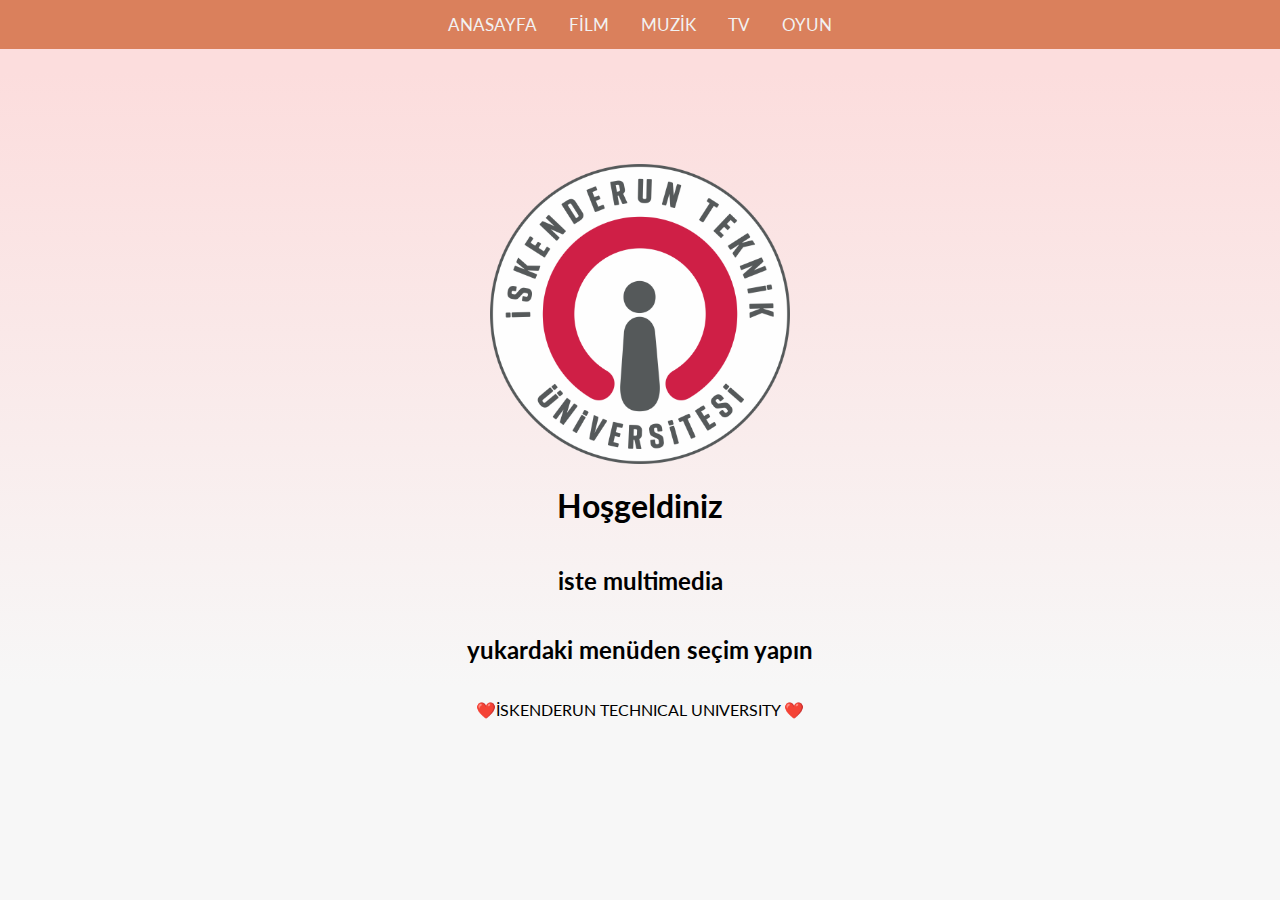
<file: index.html>
<!DOCTYPE html>
<html lang="en">
<head>
    <meta charset="UTF-8">
    <meta http-equiv="X-UA-Compatible" content="IE=edge">
    <meta name="viewport" content="width=device-width, initial-scale=1.0">
    <link
    rel="stylesheet"
    href="https://cdnjs.cloudflare.com/ajax/libs/font-awesome/5.10.2/css/all.min.css"
  />
  <link rel="stylesheet" href="style.css" />
  <link rel="icon" href="images/favicon.png" type="image/x-icon" />





    <title>ANASAYFA</title>
</head>
<body>

    <div class="navbar">
        <a href="index.html">ANASAYFA</a>
        <a href="film.html">FİLM</a>
        <a href="music.html">MUZİK</a>
        <a href="tv.html">TV</a>
        <a href="oyun.html">OYUN</a>
      </div>
      
      <img src="images/istelogo.png" alt="isteLogo" width="300" height="300">
        <h1>Hoşgeldiniz</h1>
        <h2>iste multimedia </h2>
        <h2>yukardaki menüden seçim yapın</h2>
      

      



      <p>❤️İSKENDERUN TECHNICAL UNIVERSITY ❤️</p>
</body>
</html>
</file>
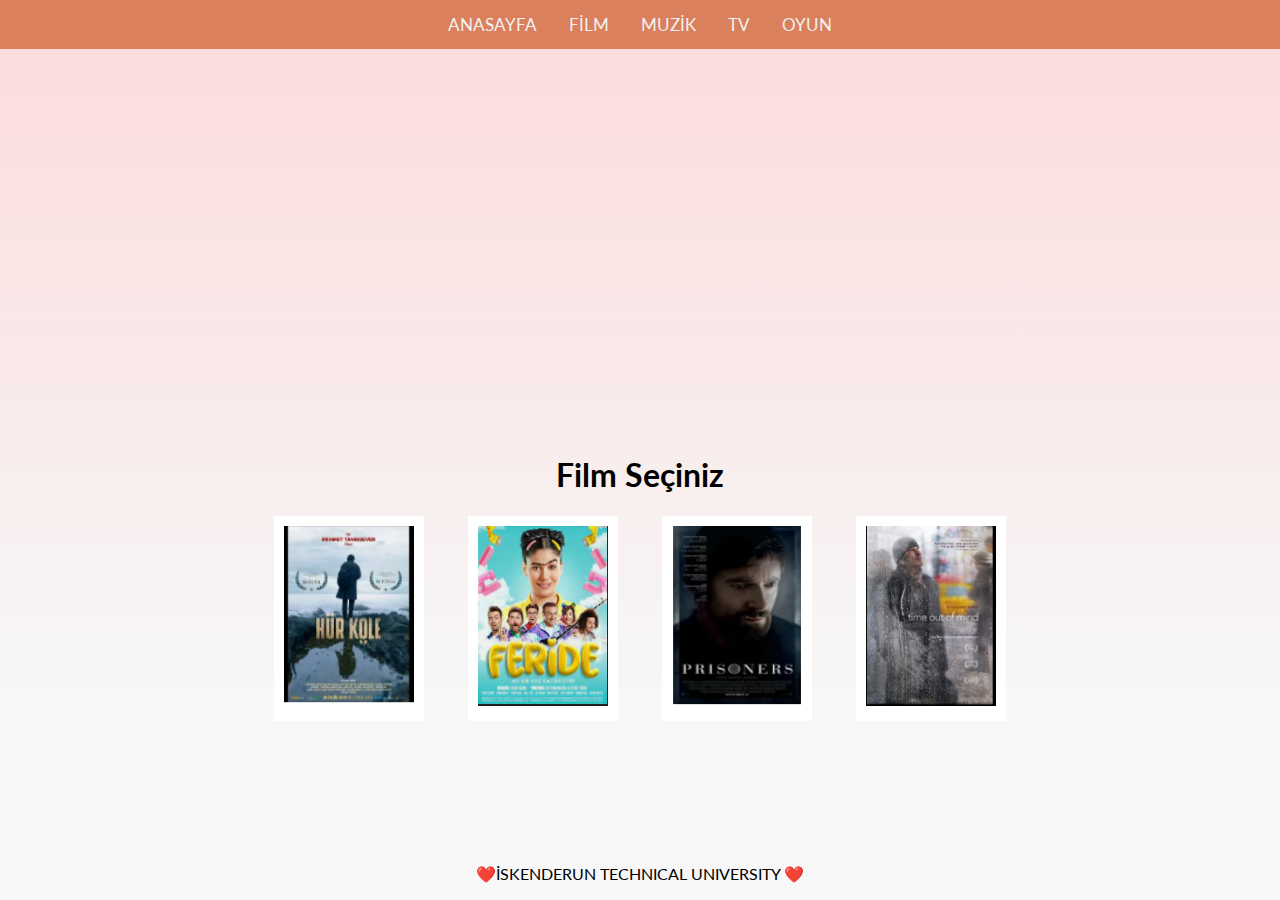
<file: film.html>
<!DOCTYPE html>
<html lang="en">
<head>
    <meta charset="UTF-8">
    <meta http-equiv="X-UA-Compatible" content="IE=edge">
    <meta name="viewport" content="width=device-width, initial-scale=1.0">
    <link
    rel="stylesheet"
    href="https://cdnjs.cloudflare.com/ajax/libs/font-awesome/5.10.2/css/all.min.css"
  />
  <link rel="stylesheet" href="style.css" />
  <link rel="icon" href="images/favicon.png" type="image/x-icon" />




    <title>ANASAYFA</title>
</head>
<body>

  <div class="navbar">
    <a href="index.html">ANASAYFA</a>
    <a href="film.html">FİLM</a>
    <a href="music.html">MUZİK</a>
    <a href="tv.html">TV</a>
    <a href="oyun.html">OYUN</a>
  </div>
      
      <div class="main">

        <iframe id="videos" width="560" height="315" src="https://www.youtube.com/embed/A1VUVRmA5G4" title="YouTube video player" frameborder="0" allow="accelerometer; autoplay; clipboard-write; encrypted-media; gyroscope; picture-in-picture" allowfullscreen></iframe>
        <h1>Film Seçiniz</h1>

        <button id="hurKole" class="action-btn">
          <img src="images/hurKole.PNG" alt="hurKole" width="130" height="180">
        </button>

        <button id="feride" class="action-btn">
          <img src="images/feride.PNG" alt="feride" width="130" height="180">
        </button>

        <button id="tutsak" class="action-btn">
          <img src="images/tutsak.PNG" alt="tutsak" width="130" height="180">
        </button>

        <button id="zamanAsimi" class="action-btn">
          <img src="images/zamanAsimi.PNG" alt="zamanAsimi" width="130" height="180">
        </button>


      </div>



    <p>❤️İSKENDERUN TECHNICAL UNIVERSITY ❤️</p>

    <script>
      var vide=document.getElementById("videos");

      var btn_atv=document.getElementById("hurKole");
      btn_atv.addEventListener("click" , function(){
        vide.src="https://www.youtube.com/embed/A1VUVRmA5G4";
      });

      var btn_atv=document.getElementById("feride");
      btn_atv.addEventListener("click" , function(){
        vide.src="https://www.youtube.com/embed/FR9abR6nu84";
      });

      var btn_atv=document.getElementById("tutsak");
      btn_atv.addEventListener("click" , function(){
        vide.src="https://www.youtube.com/embed/bQRP2g_SFXM";
      });

      var btn_atv=document.getElementById("zamanAsimi");
      btn_atv.addEventListener("click" , function(){
        vide.src="https://www.youtube.com/embed/Ssz9BdkqCYo";
      });


    </script>
</body>
</html>
</file>
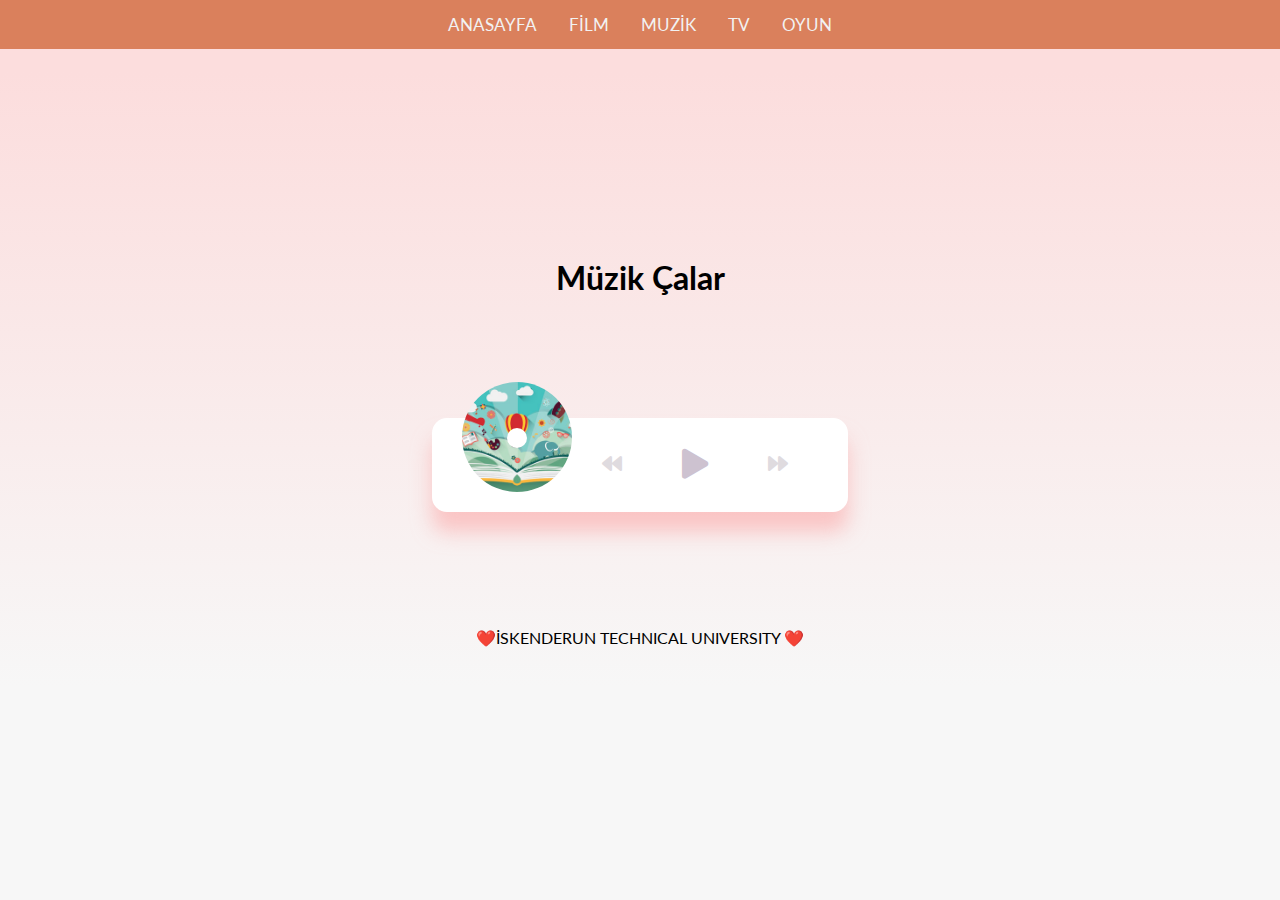
<file: music.html>
<!DOCTYPE html>
<html lang="en">
  <head>
    <meta charset="UTF-8" />
    <meta name="viewport" content="width=device-width, initial-scale=1.0" />
    <meta http-equiv="X-UA-Compatible" content="ie=edge" />
    <link
      rel="stylesheet"
      href="https://cdnjs.cloudflare.com/ajax/libs/font-awesome/5.10.2/css/all.min.css"
    />
    <link rel="stylesheet" href="style.css" />
    <link rel="icon" href="images/favicon.png" type="image/x-icon" />
    <title>Music Player</title>
  </head>
  <body>
    <div class="navbar">
      <a href="index.html">ANASAYFA</a>
      <a href="film.html">FİLM</a>
      <a href="music.html">MUZİK</a>
      <a href="tv.html">TV</a>
      <a href="oyun.html">OYUN</a>
    </div>
    <h1>Müzik Çalar</h1>

    <div class="music-container" id="music-container">
      <div class="music-info">
        <h4 id="title"></h4>
        <div class="progress-container" id="progress-container">
          <div class="progress" id="progress"></div>
        </div>
      </div>

      <audio src="music/ukulele.mp3" id="audio"></audio>

      <div class="img-container">
        <img src="images/ukulele.jpg" alt="music-cover" id="cover" />
      </div>
      <div class="navigation">
        <button id="prev" class="action-btn">
          <i class="fas fa-backward"></i>
        </button>
        <button id="play" class="action-btn action-btn-big">
          <i class="fas fa-play"></i>
        </button>
        <button id="next" class="action-btn">
          <i class="fas fa-forward"></i>
        </button>
      </div>
    </div>
    <p>❤️İSKENDERUN TECHNICAL UNIVERSITY ❤️</p>
    <script src="musicScript.js"></script>
  </body>
</html>
</file>
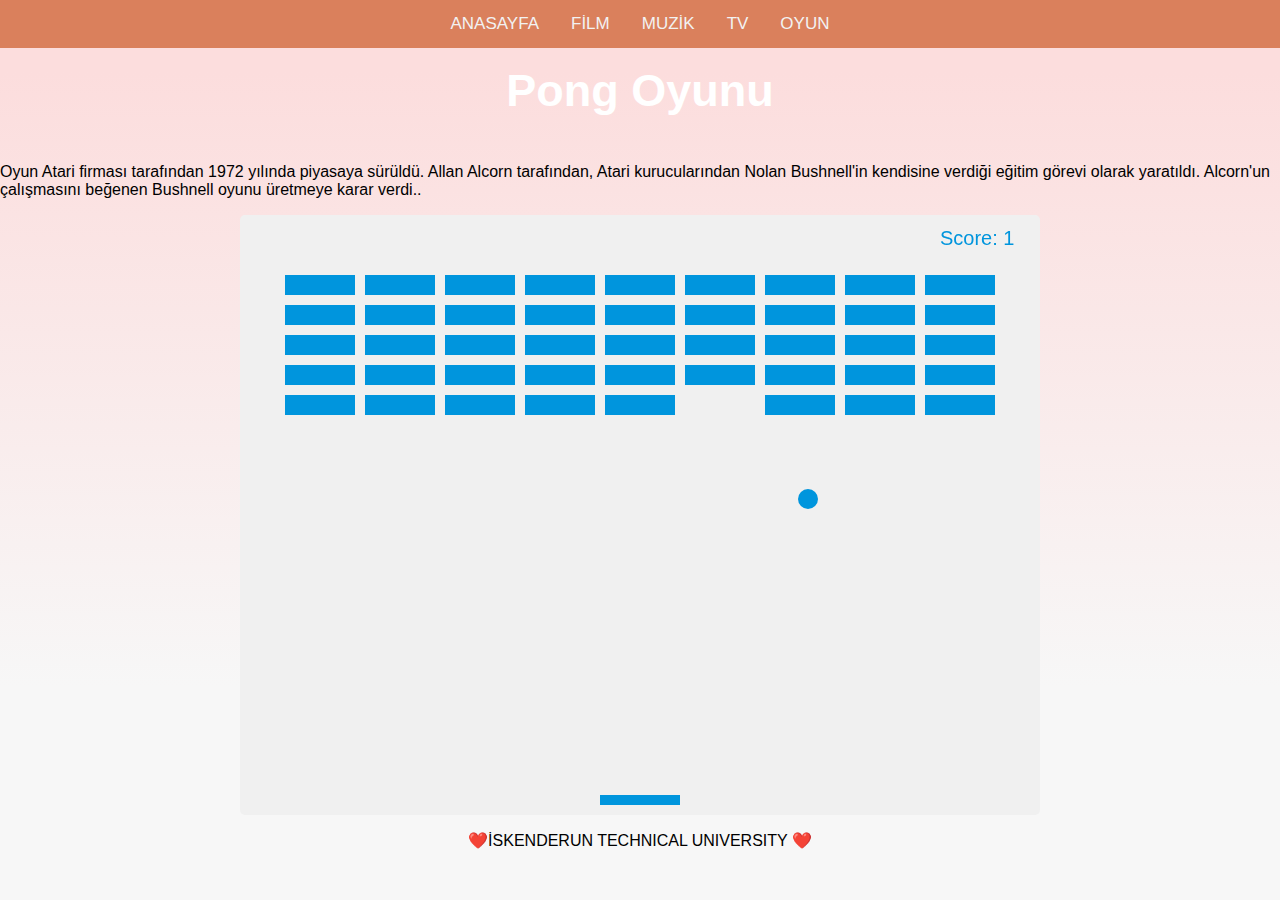
<file: oyun.html>
<!DOCTYPE html>
<html lang="en">
  <head>
    <meta charset="UTF-8" />
    <meta name="viewport" content="width=device-width, initial-scale=1.0" />
    <meta http-equiv="X-UA-Compatible" content="ie=edge" />
    <link rel="stylesheet" href="style.css" />
    <link rel="stylesheet" href="oyunStyle.css" />
    <link rel="icon" href="images/favicon.png" type="image/x-icon" />
    <title>Breakout!</title>
  </head>
  <body>
    <div class="navbar">
      <a href="index.html">ANASAYFA</a>
      <a href="film.html">FİLM</a>
      <a href="music.html">MUZİK</a>
      <a href="tv.html">TV</a>
      <a href="oyun.html">OYUN</a>
    </div>
    <h1>Pong Oyunu</h1>
      <p>Oyun Atari firması tarafından 1972 yılında piyasaya sürüldü. Allan Alcorn tarafından, Atari kurucularından Nolan Bushnell'in kendisine verdiği eğitim görevi olarak yaratıldı. Alcorn'un çalışmasını beğenen Bushnell oyunu üretmeye karar verdi..</p>

    <canvas id="canvas" width="800" height="600"></canvas>
    <p>❤️İSKENDERUN TECHNICAL UNIVERSITY ❤️</p>
    <script src="oyunScript.js"></script>
  </body>
</html>
</file>
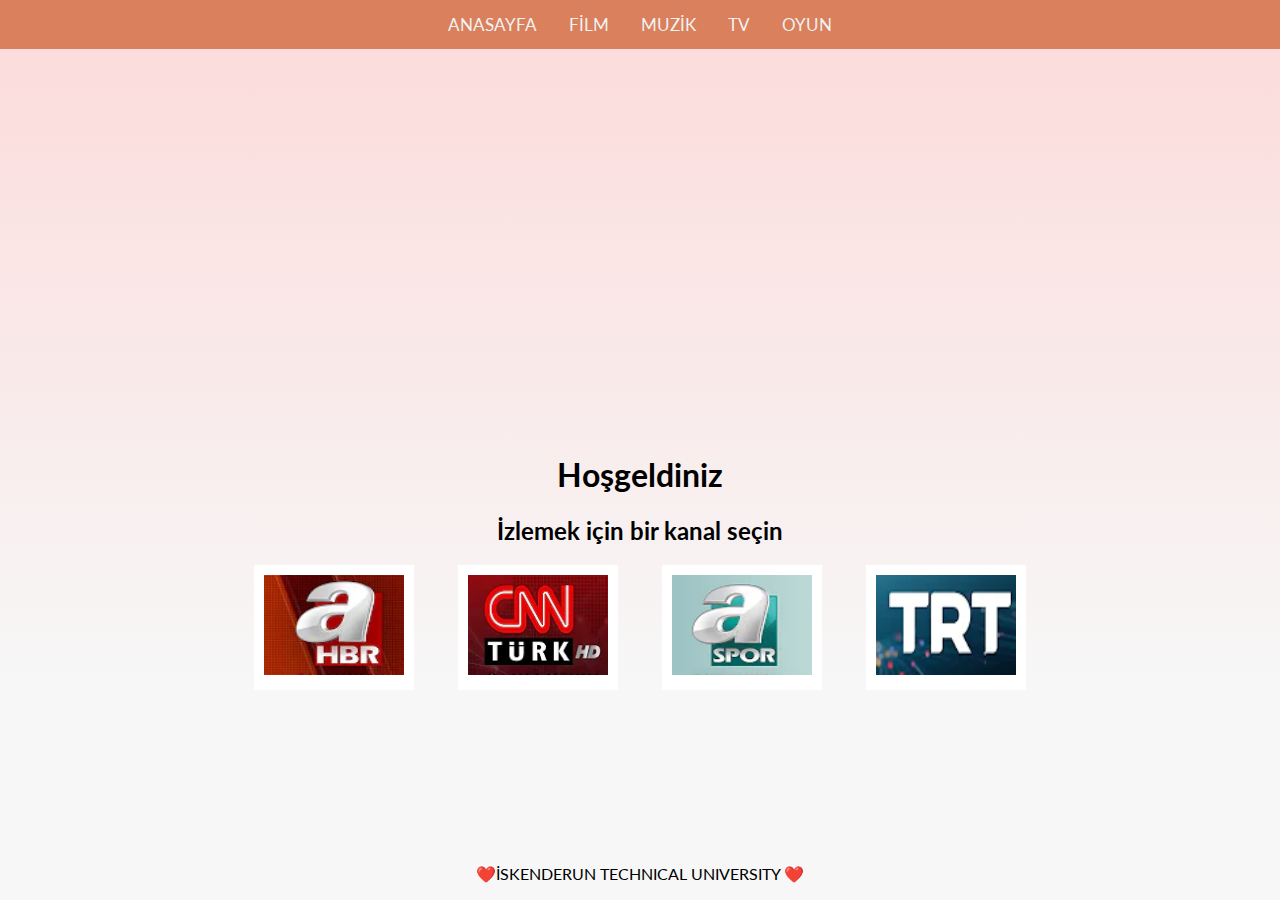
<file: tv.html>
<!DOCTYPE html>
<html lang="en">
<head>
    <meta charset="UTF-8">
    <meta http-equiv="X-UA-Compatible" content="IE=edge">
    <meta name="viewport" content="width=device-width, initial-scale=1.0">
    <link
    rel="stylesheet"
    href="https://cdnjs.cloudflare.com/ajax/libs/font-awesome/5.10.2/css/all.min.css"
  />
  <link rel="stylesheet" href="style.css" />




  <link rel="icon" href="images/favicon.png" type="image/x-icon" />
    <title>ANASAYFA</title>
</head>
<body>

  <div class="navbar">
    <a href="index.html">ANASAYFA</a>
    <a href="film.html">FİLM</a>
    <a href="music.html">MUZİK</a>
    <a href="tv.html">TV</a>
    <a href="oyun.html">OYUN</a>
  </div>
      
      <div class="main">

        <iframe id="videos" width="560" height="315" src="https://www.youtube.com/embed/X_EWYemclKA" title="YouTube video player" frameborder="0" allow="accelerometer; autoplay; clipboard-write; encrypted-media; gyroscope; picture-in-picture" allowfullscreen></iframe>
        <h1>Hoşgeldiniz</h1>
        <h2>İzlemek için bir kanal seçin</h2>

      


        <button id="atv" class="action-btn">
          <img src="images/ahaber.PNG" alt="atv" width="140" height="100">
        </button>

        <button id="cnn" class="action-btn">
          <img src="images/cnn.PNG" alt="cnn" width="140" height="100">
        </button>

        <button id="aspor" class="action-btn">
          <img src="images/aspor.PNG" alt="aspor" width="140" height="100">
        </button>

        <button id="trt" class="action-btn">
          <img src="images/trt.PNG" alt="trt" width="140" height="100"> 
        </button>


      </div>



      <p>❤️İSKENDERUN TECHNICAL UNIVERSITY ❤️</p>

    <script>
      var vide=document.getElementById("videos");

      var btn_atv=document.getElementById("atv");
      btn_atv.addEventListener("click" , function(){
        vide.src="https://www.youtube.com/embed/jS5hREP27Is";
      });

      var btn_atv=document.getElementById("cnn");
      btn_atv.addEventListener("click" , function(){
        vide.src="https://www.youtube.com/embed/X_EWYemclKA";
      });

      var btn_atv=document.getElementById("aspor");
      btn_atv.addEventListener("click" , function(){
        vide.src="https://www.youtube.com/embed/MR0lWtT_VXs";
      });

      var btn_atv=document.getElementById("trt");
      btn_atv.addEventListener("click" , function(){
        vide.src="https://www.youtube.com/embed/hjqzJD5qeDU";
      });


    </script>
</body>
</html>
</file>
<file: style.css>
@import url('https://fonts.googleapis.com/css?family=Lato&display=swap');

* {
  box-sizing: border-box;
}

body {
  background-image: linear-gradient(
    0deg,
    rgba(247, 247, 247, 1) 23.8%,
    rgba(252, 221, 221, 1) 92%
  );
  height: 100vh;
  display: flex;
  flex-direction: column;
  align-items: center;
  justify-content: center;
  font-family: 'Lato', sans-serif;
  margin: 0;
}

.music-container {
  background-color: #fff;
  border-radius: 15px;
  box-shadow: 0 20px 20px 0 rgba(252, 169, 169, 0.6);
  display: flex;
  padding: 20px 30px;
  position: relative;
  margin: 100px 0;
  z-index: 10;
}

.img-container {
  position: relative;
  width: 110px;
}

.img-container::after {
  content: '';
  background-color: #fff;
  border-radius: 50%;
  position: absolute;
  bottom: 100%;
  left: 50%;
  width: 20px;
  height: 20px;
  transform: translate(-50%, 50%);
}

.img-container img {
  border-radius: 50%;
  object-fit: cover;
  height: 110px;
  width: inherit;
  position: absolute;
  bottom: 0;
  left: 0;
  animation: rotate 3s linear infinite;

  animation-play-state: paused;
}

.music-container.play .img-container img {
  animation-play-state: running;
}

@keyframes rotate {
  from {
    transform: rotate(0deg);
  }

  to {
    transform: rotate(360deg);
  }
}

.navigation {
  display: flex;
  align-items: center;
  justify-content: center;
  z-index: 1;
}

.action-btn {
  background-color: #fff;
  border: 0;
  color: #dfdbdf;
  font-size: 20px;
  cursor: pointer;
  padding: 10px;
  margin: 0 20px;
}

.action-btn.action-btn-big {
  color: #cdc2d0;
  font-size: 30px;
}

.action-btn:focus {
  outline: 0;
}

.music-info {
  background-color: rgba(255, 255, 255, 0.5);
  border-radius: 15px 15px 0 0;
  position: absolute;
  top: 0;
  left: 20px;
  width: calc(100% - 40px);
  padding: 10px 10px 10px 150px;
  opacity: 0;
  transform: translateY(0%);
  transition: transform 0.3s ease-in, opacity 0.3s ease-in;
  z-index: 0;
}

.music-container.play .music-info {
  opacity: 1;
  transform: translateY(-100%);
}

.music-info h4 {
  margin: 0;
}

.progress-container {
  background: #fff;
  border-radius: 5px;
  cursor: pointer;
  margin: 10px 0;
  height: 4px;
  width: 100%;
}

.progress {
  background-color: #fe8daa;
  border-radius: 5px;
  height: 100%;
  width: 0%;
  transition: width 0.1s linear;
}

.navbar {
  overflow: hidden;
  background-color: rgb(218, 128, 92);
  position: fixed;
  top: 0;
  width: 100%;

  display: flex;
  justify-content: center;
  align-items: center;
}

.navbar a {
  float: left;
  display: block;
  color: #f2f2f2;
  text-align: center;
  padding: 14px 16px;
  text-decoration: none;
  font-size: 17px;
}

.navbar a:hover {
  background: #ddd;
  color: black;
}

.main {
  padding: 16px;
  margin-top: 100px;
  height: 1500px; /* Used in this example to enable scrolling */
  text-align: center;
}
</file>
<file: oyunStyle.css>
* {
  box-sizing: border-box;
}

body {
  background-color: #0095dd;
  display: flex;
  flex-direction: column;
  align-items: center;
  justify-content: center;
  font-family: Arial, Helvetica, sans-serif;
  min-height: 100vh;
  margin: 0;
}

h1 {
  font-size: 45px;
  color: #fff;
}

canvas {
  background: #f0f0f0;
  display: block;
  border-radius: 5px;
}

.btn {
  cursor: pointer;
  border: 0;
  padding: 10px 20px;
  background: #000;
  color: #fff;
  border-radius: 5px;
}

.btn:focus {
  outline: 0;
}

.btn:hover {
  background: #222;
}

.btn:active {
  transform: scale(0.98);
}

.rules-btn {
  position: absolute;
  top: 30px;
  left: 30px;
}

.rules {
  position: absolute;
  top: 0;
  left: 0;
  background: #333;
  color: #fff;
  min-height: 100vh;
  width: 400px;
  padding: 20px;
  line-height: 1.5;
  transform: translateX(-400px);
  transition: transform 1s ease-in-out;
}

.rules.show {
  transform: translateX(0);
}
</file>
